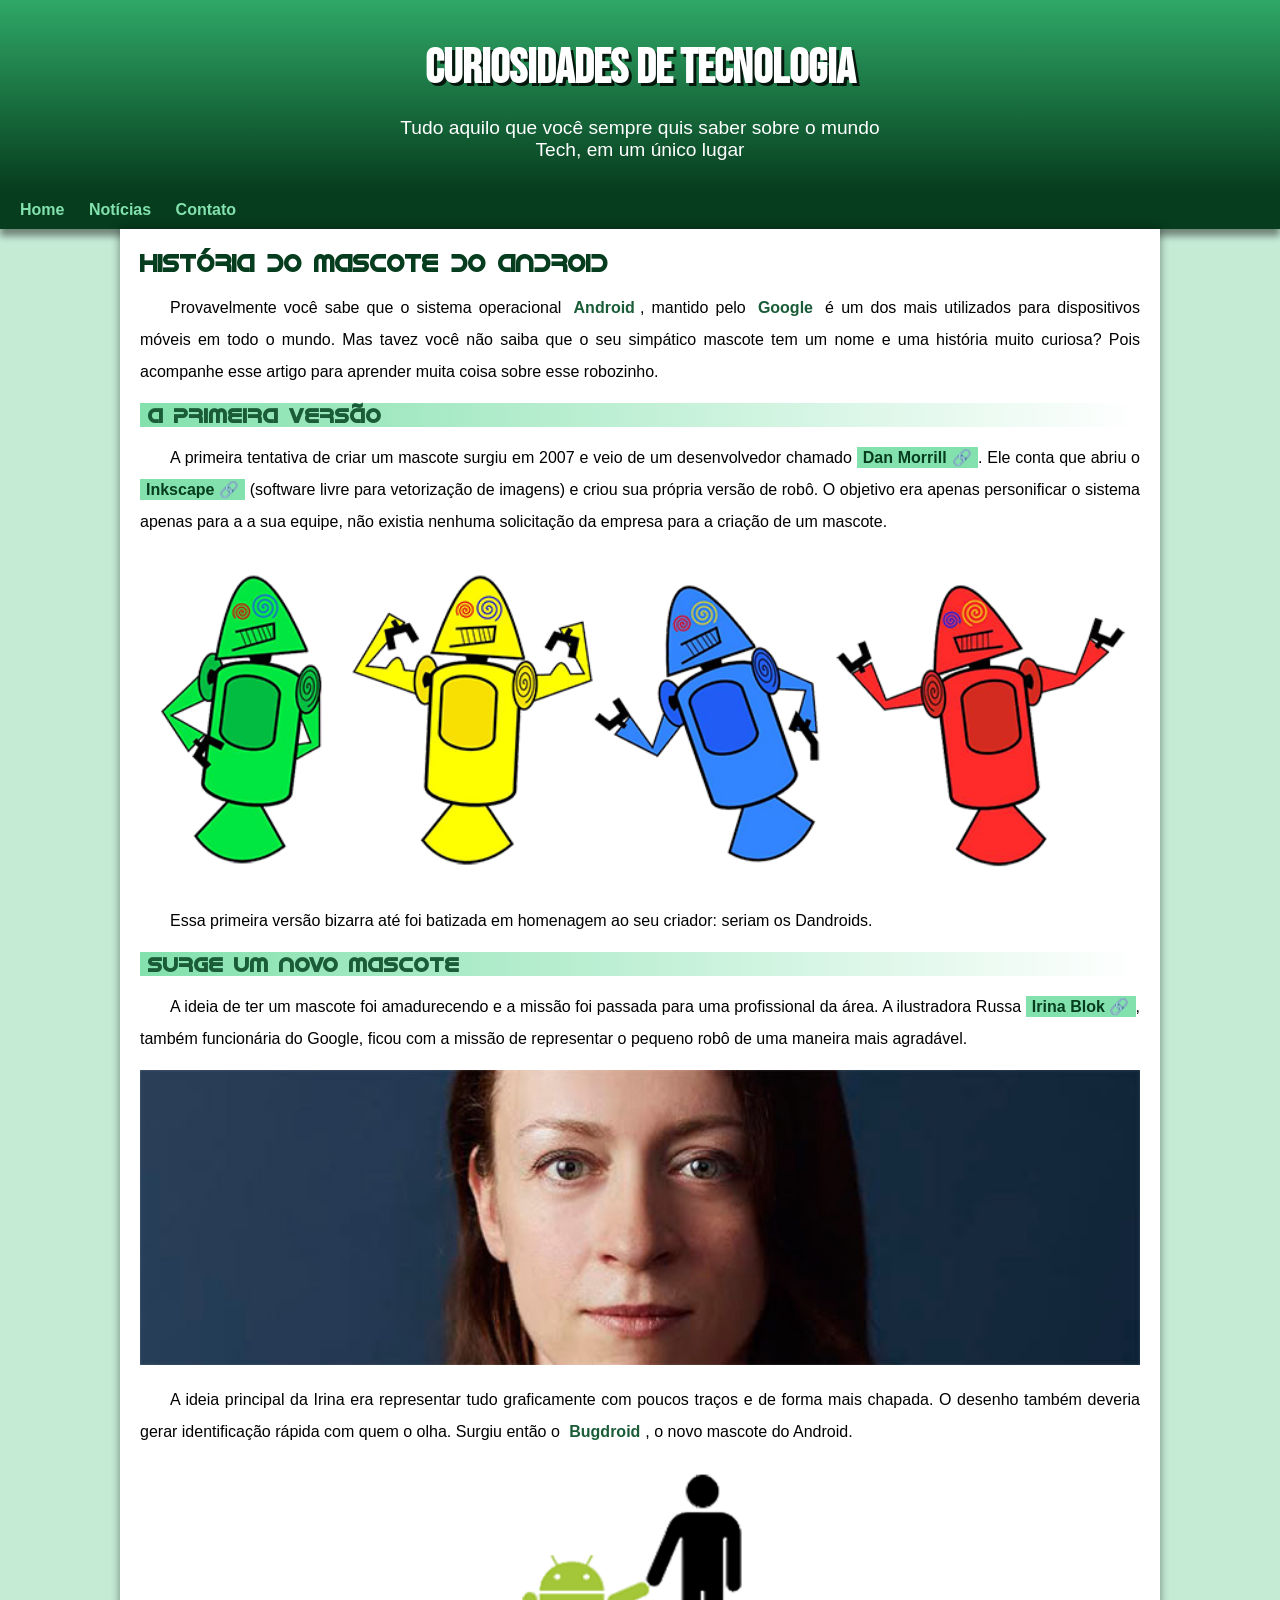
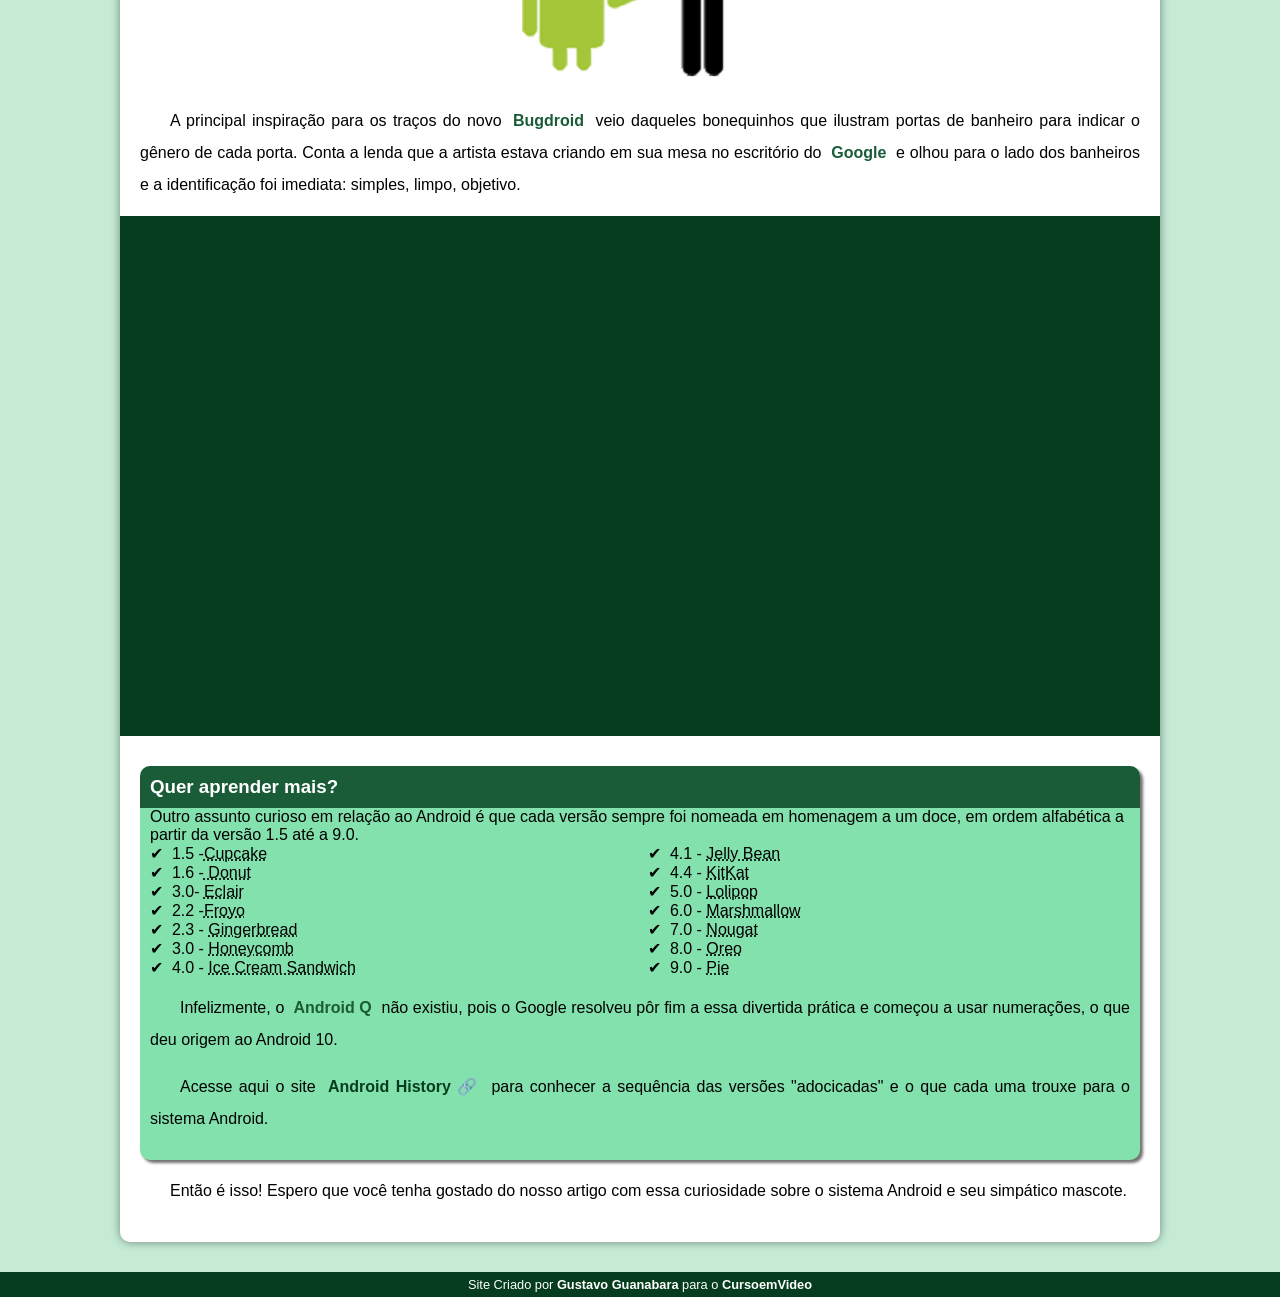
<file: index.html>
<!DOCTYPE html>
<html lang="pt-br">
<head>
    <meta charset="UTF-8">
    <meta http-equiv="X-UA-Compatible" content="IE=edge">
    <meta name="viewport" content="width=device-width, initial-scale=1.0">
    <title>Como surgiu o mascote do Android</title>
    <link rel="shortcut icon" href="imagens/favicon.ico" type="image/x-icon">
    <link rel="stylesheet" href="estilo/style.css">
   
</head>
<body>
    <header>
        <h1>Curiosidades de Tecnologia</h1>
        
        <p>Tudo aquilo que você sempre quis saber sobre o mundo Tech, em um único lugar</p>
    </header>
        <nav>
        <a href="#">Home</a>
        <a href="#">Notícias</a>

        <a href="#">Contato</a>
    
</nav>
<main>
    <article>
       <h1>História do Mascote do Android</h1>

    <p>Provavelmente você sabe que o sistema operacional <strong>Android</strong>, mantido pelo <strong>Google</strong> é um dos mais utilizados para dispositivos móveis em todo o mundo. Mas tavez você não saiba que o seu simpático mascote tem um nome e uma história muito curiosa? Pois acompanhe esse artigo para aprender muita coisa sobre esse robozinho.</p>

    <h2>A primeira versão</h2>

    <p>A primeira tentativa de criar um mascote surgiu em 2007 e veio de um desenvolvedor chamado <a href="https://androidcommunity.com/dan-morrill-shows-us-the-android-mascot-that-almost-was-20130103/" target="_blank"  rel="noopener" class="externo">Dan Morrill</a>. Ele conta que abriu o <a href="https://inkscape.org/pt-br/" target="_blank" rel="noopener" class="externo">Inkscape</a> (software livre para vetorização de imagens) e criou sua própria versão de robô. O objetivo era apenas personificar o sistema apenas para a a sua equipe, não existia nenhuma solicitação da empresa para a criação de um mascote.</p>

 <picture>
 <source media="(max-width:670px )" srcset="imagens/dan-droids-pq.png" >  
<img src="imagens/dan-droids.png" alt="Primeiro mascote do Android">
 </picture>

    <p>Essa primeira versão bizarra até foi batizada em homenagem ao seu criador: seriam os Dandroids.</p>

    <h2>Surge um novo mascote</h2>

    <p>A ideia de ter um mascote foi amadurecendo e a missão foi passada para uma profissional da área. A ilustradora Russa <a href="https://www.irinablok.com" class="externo">Irina Blok</a>, também funcionária do Google, ficou com a missão de representar o pequeno robô de uma maneira mais agradável.</p>
<picture>
<source media="(max-width:600px )" srcset="imagens/irina-blok-pq.jpg">
       <img src="imagens/irina-blok.jpg" alt="Irina Blok, criadora do Bugdroid">
</picture>

   <p>A ideia principal da Irina era representar tudo graficamente com poucos traços e de forma mais chapada. O desenho também deveria gerar identificação rápida com quem o olha. Surgiu então o <strong>Bugdroid</strong>, o novo mascote do Android.</p>

  <img src="imagens/bugdroid.png" class="pequena" alt="Bugdroid">

    <p>A principal inspiração para os traços do novo <strong>Bugdroid</strong> veio daqueles bonequinhos que ilustram portas de banheiro para indicar o gênero de cada porta. Conta a lenda que a artista estava criando em sua mesa no escritório do <strong>Google</strong> e olhou para o lado dos banheiros e a identificação foi imediata: simples, limpo, objetivo.</p>

    <div class="video"><iframe width="560" height="315" src="https://www.youtube.com/embed/l2UDgpLz20M" title="YouTube video player" frameborder="0" allow="accelerometer; autoplay; clipboard-write; encrypted-media; gyroscope; picture-in-picture" allowfullscreen></iframe>
    </div>

    <aside>
        <h3>Quer aprender mais? </h3>
        
        Outro assunto curioso em relação ao Android é que cada versão sempre foi nomeada em homenagem a um doce, em ordem alfabética a partir da versão 1.5 até a 9.0.
        <ul>
            <li>1.5 -<abbr title="Bolo de copo">Cupcake</abbr></li>

            <li>1.6 -<abbr title="Rosquinha"> Donut</abbr></li>

            <li>3.0- <abbr title="Bomba">Eclair</abbr></li>

            <li>2.2 -<abbr title="Iogurte Congelado">Froyo</abbr></li>

            <li>2.3 - <abbr title="Pão de gengibre">Gingerbread</abbr></li>

            <li>3.0 - <abbr title="Favo de mel">Honeycomb</abbr></li>

            <li>4.0 - <abbr title="Sanguíche de sorvete">Ice Cream Sandwich</abbr></li>

            <li>4.1 - <abbr title="Jujuba">Jelly Bean</abbr></li>

            <li>4.4 - <abbr title="KitKat">KitKat</abbr></li>

            <li>5.0 - <abbr title="Pirulito">Lolipop</abbr></li>

            <li>6.0 - <abbr title="Marshmallow">Marshmallow</abbr></li>

            <li>7.0 - <abbr title="Torrone">Nougat</abbr></li>

            <li>8.0 - <abbr title="Oreo">Oreo</abbr></li>

            <li>9.0 - <abbr title="Torta">Pie</abbr></li>
        </ul>
        
        <p>Infelizmente, o<strong> Android Q</strong> não existiu, pois o Google resolveu pôr fim a essa divertida prática e começou a usar numerações, o que deu origem ao Android 10.</p>
        <p>Acesse aqui o site <a href="https://www.android.com/intl/en_nz/history/" target="_blank" rel="noopener" class="externo">Android History</a> para conhecer a sequência das versões "adocicadas" e o que cada uma trouxe para o sistema Android. </p>
        
    </aside>
<p>
    
        Então é isso! Espero que você tenha gostado do nosso artigo com essa curiosidade sobre o sistema Android e seu simpático mascote.
</p>
    </article>
</main>
<footer>
    <p>Site Criado por <a href="https://github.com/gustavoguanabara" target="_blank" rel="noopener">Gustavo Guanabara </a>para o <a href="https://www.youtube.com/@CursoemVideo">CursoemVideo</a></p>
</footer>   
</body>
</html>
</file>
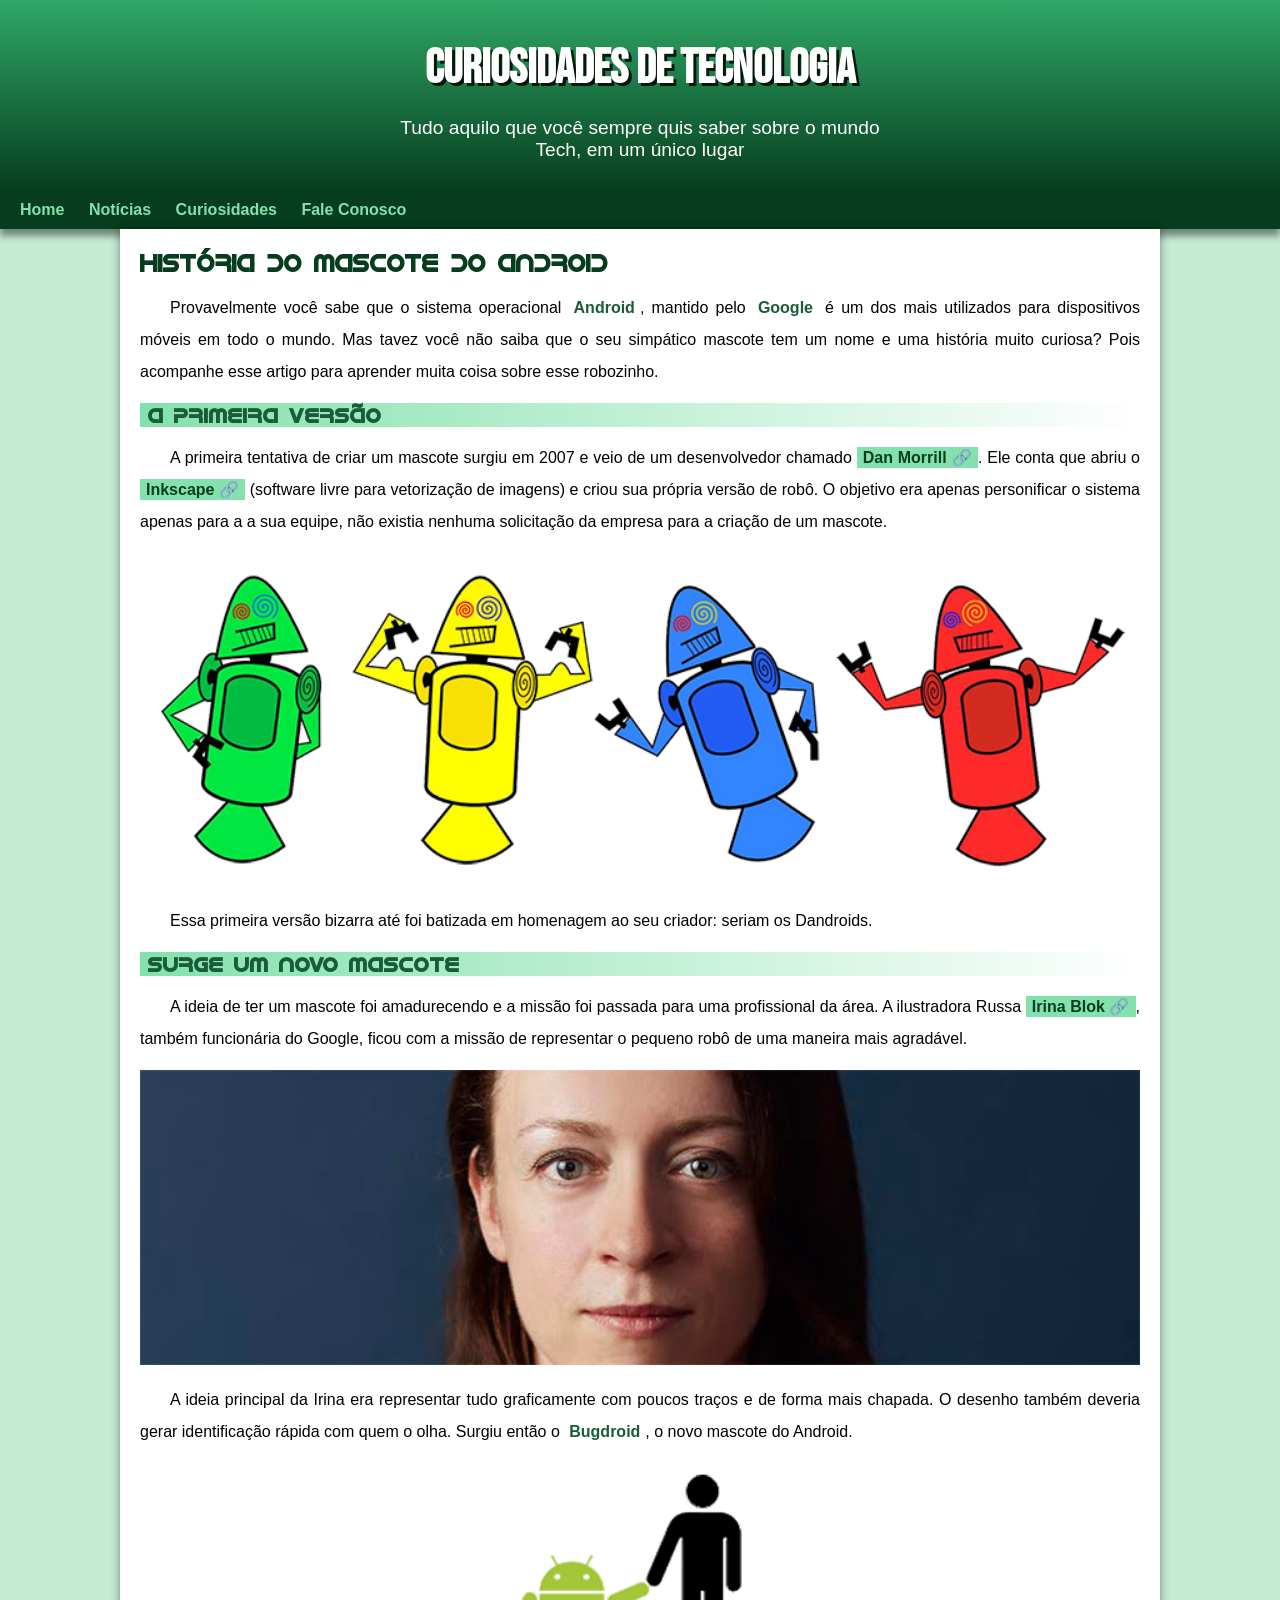
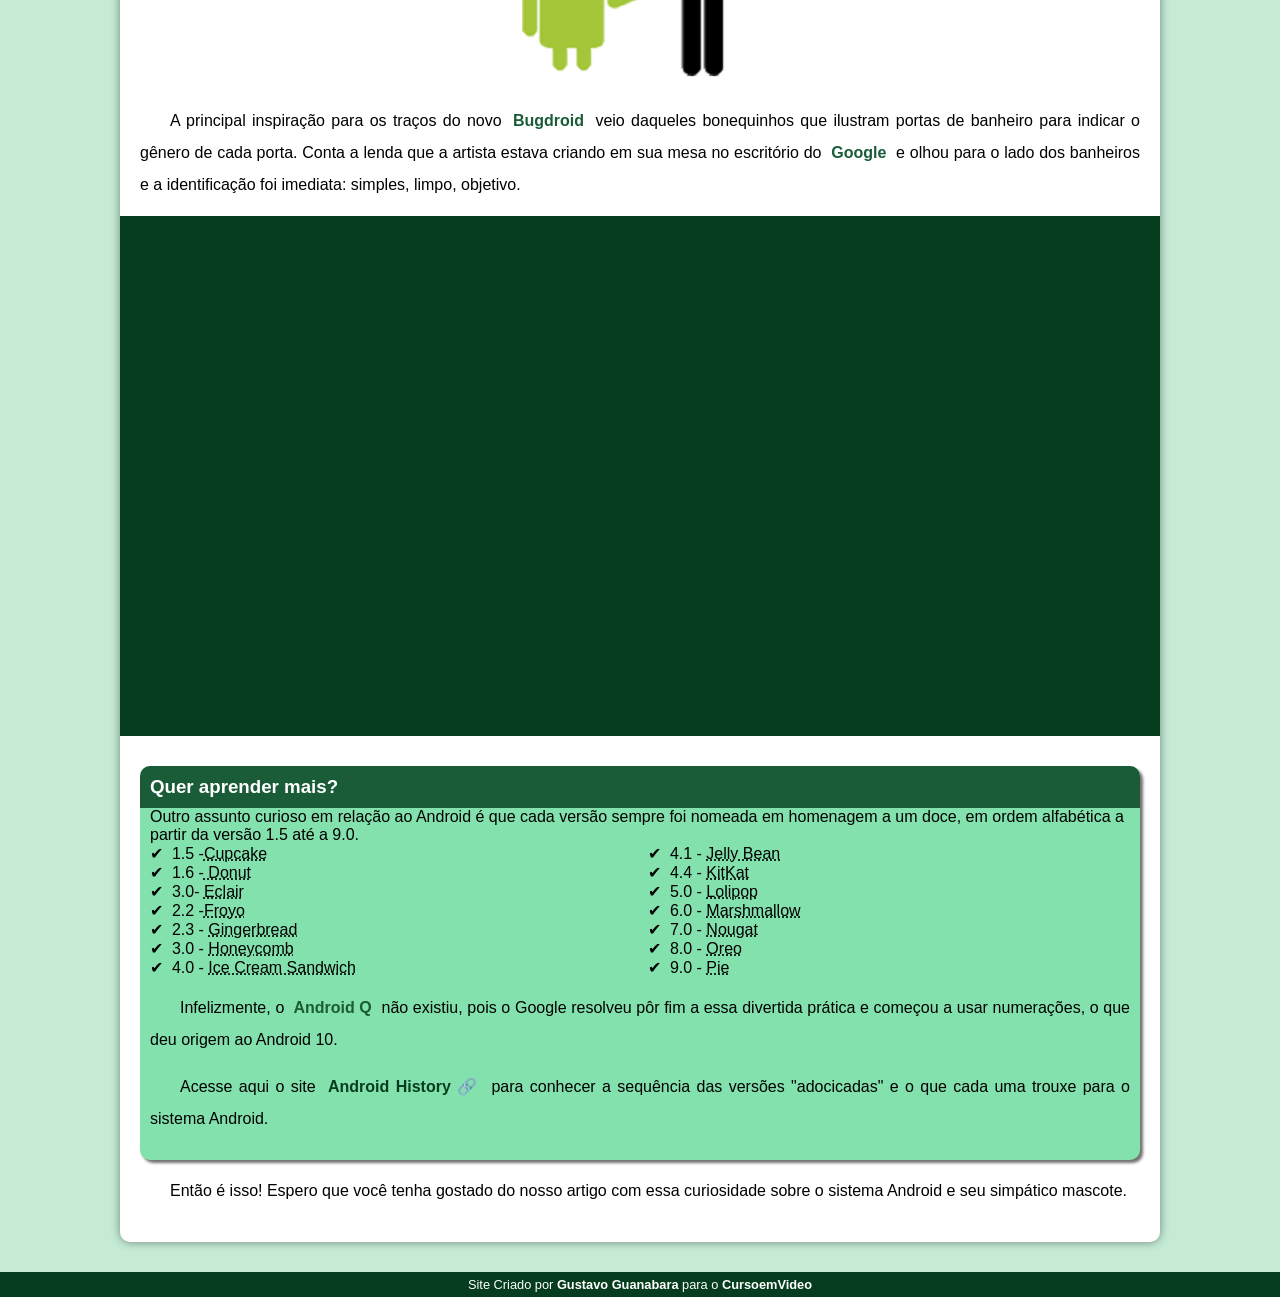
<file: index.html.html>
<!DOCTYPE html>
<html lang="pt-br">
<head>
    <meta charset="UTF-8">
    <meta http-equiv="X-UA-Compatible" content="IE=edge">
    <meta name="viewport" content="width=device-width, initial-scale=1.0">
    <title>Como surgiu o mascote do Android</title>
    <link rel="shortcut icon" href="imagens/favicon.ico" type="image/x-icon">
    <link rel="stylesheet" href="estilo/style.css">
   
</head>
<body>
    <header>
        <h1>Curiosidades de Tecnologia</h1>
        
        <p>Tudo aquilo que você sempre quis saber sobre o mundo Tech, em um único lugar</p>
    </header>
        <nav>
        <a href="#">Home</a>
        <a href="#">Notícias</a>
        <a href="#">Curiosidades</a>
        <a href="#">Fale Conosco</a>
    
</nav>
<main>
    <article>
       <h1>História do Mascote do Android</h1>

    <p>Provavelmente você sabe que o sistema operacional <strong>Android</strong>, mantido pelo <strong>Google</strong> é um dos mais utilizados para dispositivos móveis em todo o mundo. Mas tavez você não saiba que o seu simpático mascote tem um nome e uma história muito curiosa? Pois acompanhe esse artigo para aprender muita coisa sobre esse robozinho.</p>

    <h2>A primeira versão</h2>

    <p>A primeira tentativa de criar um mascote surgiu em 2007 e veio de um desenvolvedor chamado <a href="https://androidcommunity.com/dan-morrill-shows-us-the-android-mascot-that-almost-was-20130103/" target="_blank"  rel="noopener" class="externo">Dan Morrill</a>. Ele conta que abriu o <a href="https://inkscape.org/pt-br/" target="_blank" rel="noopener" class="externo">Inkscape</a> (software livre para vetorização de imagens) e criou sua própria versão de robô. O objetivo era apenas personificar o sistema apenas para a a sua equipe, não existia nenhuma solicitação da empresa para a criação de um mascote.</p>

 <picture>
 <source media="(max-width:670px )" srcset="imagens/dan-droids-pq.png" >  
<img src="imagens/dan-droids.png" alt="Primeiro mascote do Android">
 </picture>

    <p>Essa primeira versão bizarra até foi batizada em homenagem ao seu criador: seriam os Dandroids.</p>

    <h2>Surge um novo mascote</h2>

    <p>A ideia de ter um mascote foi amadurecendo e a missão foi passada para uma profissional da área. A ilustradora Russa <a href="https://www.irinablok.com" class="externo">Irina Blok</a>, também funcionária do Google, ficou com a missão de representar o pequeno robô de uma maneira mais agradável.</p>
<picture>
<source media="(max-width:600px )" srcset="imagens/irina-blok-pq.jpg">
       <img src="imagens/irina-blok.jpg" alt="Irina Blok, criadora do Bugdroid">
</picture>

   <p>A ideia principal da Irina era representar tudo graficamente com poucos traços e de forma mais chapada. O desenho também deveria gerar identificação rápida com quem o olha. Surgiu então o <strong>Bugdroid</strong>, o novo mascote do Android.</p>

  <img src="imagens/bugdroid.png" class="pequena" alt="Bugdroid">

    <p>A principal inspiração para os traços do novo <strong>Bugdroid</strong> veio daqueles bonequinhos que ilustram portas de banheiro para indicar o gênero de cada porta. Conta a lenda que a artista estava criando em sua mesa no escritório do <strong>Google</strong> e olhou para o lado dos banheiros e a identificação foi imediata: simples, limpo, objetivo.</p>

    <div class="video"><iframe width="560" height="315" src="https://www.youtube.com/embed/l2UDgpLz20M" title="YouTube video player" frameborder="0" allow="accelerometer; autoplay; clipboard-write; encrypted-media; gyroscope; picture-in-picture" allowfullscreen></iframe>
    </div>

    <aside>
        <h3>Quer aprender mais? </h3>
        
        Outro assunto curioso em relação ao Android é que cada versão sempre foi nomeada em homenagem a um doce, em ordem alfabética a partir da versão 1.5 até a 9.0.
        <ul>
            <li>1.5 -<abbr title="Bolo de copo">Cupcake</abbr></li>

            <li>1.6 -<abbr title="Rosquinha"> Donut</abbr></li>

            <li>3.0- <abbr title="Bomba">Eclair</abbr></li>

            <li>2.2 -<abbr title="Iogurte Congelado">Froyo</abbr></li>

            <li>2.3 - <abbr title="Pão de gengibre">Gingerbread</abbr></li>

            <li>3.0 - <abbr title="Favo de mel">Honeycomb</abbr></li>

            <li>4.0 - <abbr title="Sanguíche de sorvete">Ice Cream Sandwich</abbr></li>

            <li>4.1 - <abbr title="Jujuba">Jelly Bean</abbr></li>

            <li>4.4 - <abbr title="KitKat">KitKat</abbr></li>

            <li>5.0 - <abbr title="Pirulito">Lolipop</abbr></li>

            <li>6.0 - <abbr title="Marshmallow">Marshmallow</abbr></li>

            <li>7.0 - <abbr title="Torrone">Nougat</abbr></li>

            <li>8.0 - <abbr title="Oreo">Oreo</abbr></li>

            <li>9.0 - <abbr title="Torta">Pie</abbr></li>
        </ul>
        
        <p>Infelizmente, o<strong> Android Q</strong> não existiu, pois o Google resolveu pôr fim a essa divertida prática e começou a usar numerações, o que deu origem ao Android 10.</p>
        <p>Acesse aqui o site <a href="https://www.android.com/intl/en_nz/history/" target="_blank" rel="noopener" class="externo">Android History</a> para conhecer a sequência das versões "adocicadas" e o que cada uma trouxe para o sistema Android. </p>
        
    </aside>
<p>
    
        Então é isso! Espero que você tenha gostado do nosso artigo com essa curiosidade sobre o sistema Android e seu simpático mascote.
</p>
    </article>
</main>
<footer>
    <p>Site Criado por <a href="https://github.com/gustavoguanabara" target="_blank" rel="noopener">Gustavo Guanabara </a>para o <a href="https://www.youtube.com/@CursoemVideo">CursoemVideo</a></p>
</footer>   
</body>
</html>
</file>
<file: estilo/style.css>
@charset "UTF-8";

@import url('https://fonts.googleapis.com/css2?family=Bebas+Neue&display=swap');

@font-face {
    font-family: 'Android';
    src: url('../fontes/idroid.otf') format(opentype);
    font-weight: normal;
}


:root{
    --branco:#fff;
    --cor0:#c5ebd5;
    --cor1:#83e1ad;
    --cor2:#3ddc84;
    --cor3:#2fa866;
    --cor4:#1a5c37;
    --cor5:#063d1e;
    --preto:#000;

    --fonte-padrao: Arial, verdana, Helvetica, sans-serif;
    --fonte-destaque:  'Bebas Neue', cursive; 
    --fonte-android: 'Android', cursive;
}

*{
    margin: 0px;
    padding: 0px;

}



body{
    background-color: var(--cor0);
    font-family: var(--fonte-padrao)
}

a.externo::after{
    content: '\00A0\1F517';

    
    
}




header{
    background-image: linear-gradient(to bottom, var(--cor3), var(--cor5));
    min-height: 150px;
    text-align: center;
    padding-top: 40px;
}

header > h1 {
    color: var(--branco);
    font-family: var(--fonte-destaque);
    font-size: 3em;
    margin-bottom: 20px;
    text-shadow: 3px 3px 0px rgba(0, 0, 0, 0.815);

}

header > p{
    font-family: var(--fonte-padrao);
    font-size: 1.2em;
    color: var(--branco);
    max-width: 500px;
    margin: auto;
padding-left: 10px;
padding-right: 10px;
padding-bottom: 30px;
  
   


}

nav{
    background-color: var(--cor5);
    padding: 10px;
    box-shadow: 0px 7px 7px rgba(0, 0, 0, 0.438);
}

nav > a {
    color: var(--cor1);
    padding: 10px;
    border-radius: 5px;
    text-decoration: none;
    font-weight: bold;
    transition-duration: 0.5s;
}

nav > a:hover{
    background-color:var(--cor4)
}

main{
    min-width: 300px;
    max-width: 1000px;
    background-color:var(--branco);
    margin: auto;
    margin-bottom: 30px;
    padding: 20px;
    box-shadow: 0px 0px 10px rgba(0, 0, 0, 0.438);
    border-bottom-left-radius: 10px;
    border-bottom-right-radius: 10px;

}

main h1{
    color: var(--cor5);
    font-family: var(--fonte-android);
}

main h2 {
    font-family: var(--fonte-android);
    color: var(--cor4);
    font-size: 1.3em;
    background-image: linear-gradient(to right, var(--cor1), transparent);
    text-indent: 8px;
}

main p{
    margin: 15px 0px;
    text-align: justify;
    text-indent: 30px;
    font: size 1em;
    line-height: 2em;
}

main strong{
    color: var(--cor4);
    font-weight: bold;
    padding: 2px 5px;
}

main a{
    text-decoration: none;
    font-weight: bold;
    color: var(--cor5);
    background-color: var(--cor1);
    padding: 2px 6px;
}

main a:hover{
    text-decoration: underline;
    color: var(--cor4);

}


main img {
    width: 100%;
}

main img.pequena {
    display: block;
   max-width: 350px;
    margin:auto;
}

div.video{
    background-color: var(--cor5);
    margin: 0px -20px 30px -20px;
    padding: 20px;
    position: relative;
    padding-bottom: 50%;
}

div.video > iframe {
    position: absolute;
    top: 5%;
    left: 5%;
    width: 90%;
    height: 90%;
    
}

aside{
    background-color: var(--cor1);
    padding: 10px;
    border-radius: 10px;
    box-shadow: 3px 3px 3px rgba(0, 0, 0, 0.562);
}

aside > h3 {
    background-color: var(--cor4);
    color: var(--branco);
    padding: 10px;
    margin: -10px -10px 0px -10px;
    border-radius: 10px 10px 0px 0px;
}

aside > ul {
    list-style-type: '\2714\00A0\00A0';
    list-style-position: inside;
    columns: 2;
}

footer{
    background-color:var(--cor5);
    color: var(--branco);
    text-align: center;
    font-size: 0.8em;
    padding: 5px;
}

footer a{
    color: var(--branco);
    font-weight: bolder;
    text-decoration: none;

}

footer a:hover{
    text-decoration: underline;
    color: var(--cor1);
}
</file>
